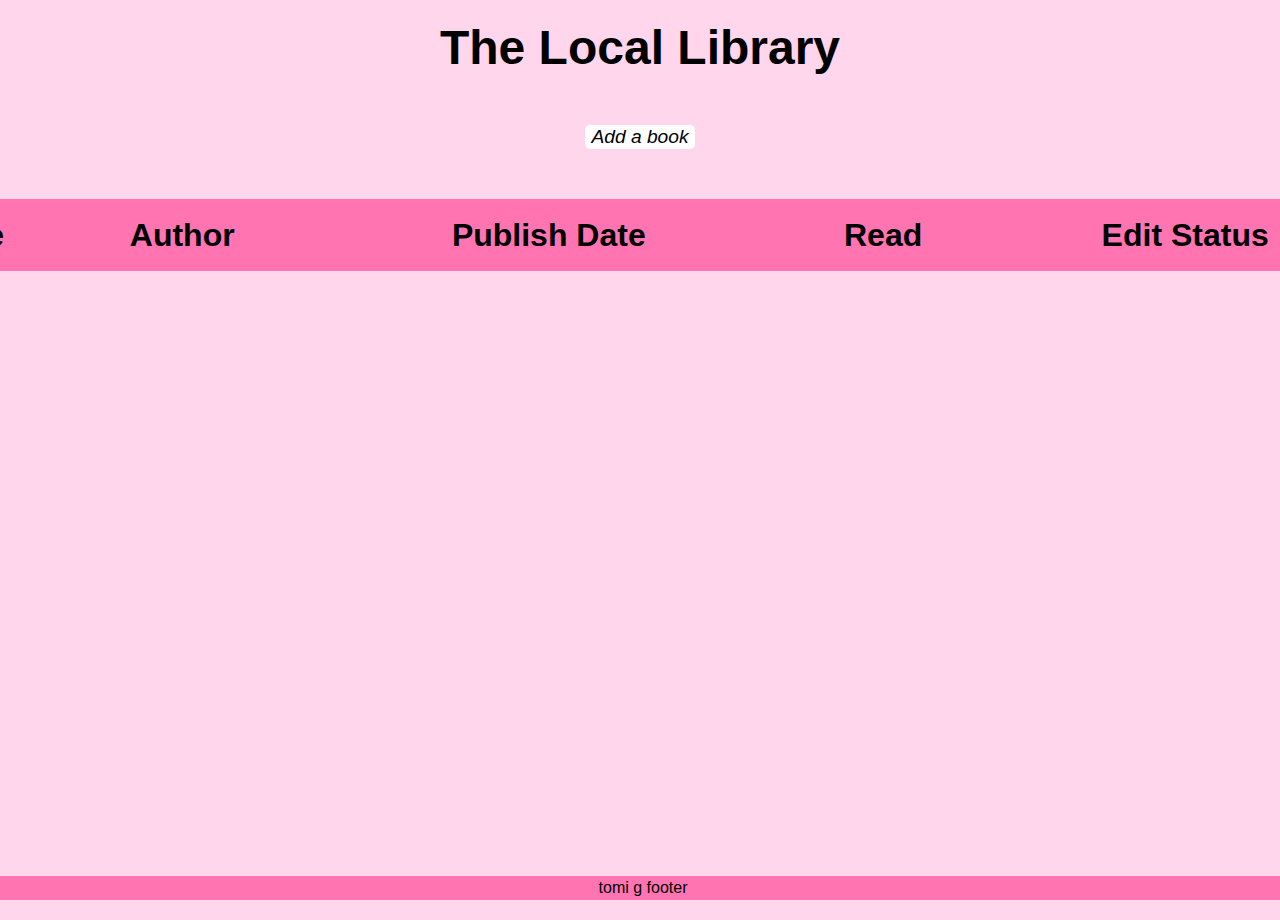
<file: index.html>
<!DOCTYPE html>
<html lang="en">
  <head>
    <meta charset="UTF-8" />
    <meta http-equiv="X-UA-Compatible" content="IE=edge" />
    <meta name="viewport" content="width=device-width, initial-scale=1.0" />
    <title>Library</title>
    <link rel="stylesheet" href="style.css" />
    <link rel="preconnect" href="https://fonts.googleapis.com" />
    <link rel="preconnect" href="https://fonts.gstatic.com" crossorigin />
    <link
      href="https://fonts.googleapis.com/css2?family=Silkscreen&display=swap"
      rel="stylesheet"
    />
    <script src="script.js" defer></script>
  </head>
  <body>
    <header>
      <div class="title">The Local Library</div>
    </header>
    <button class="add-button" onclick="openForm()">Add a book</button>
    <div class="form-popup" data-form>
      <form action="" id="addBookForm" name="form">
        <label for="title">title :</label>
        <input
          type="text"
          placeholder="harry potah"
          id="title"
          name="title"
          required
        />

        <label for="author">author :</label>
        <input
          type="text"
          placeholder="rowling"
          id="author"
          name="author"
          required
        />

        <label for="publish">publish date :</label>
        <input
          type="number"
          placeholder="2022"
          id="publish"
          name="publish"
          required
        />

        <label for="read">read :</label>
        <select name="read" id="read">
          <option value="yes">Yes</option>
          <option value="not">Not</option>
        </select>

        <button type="submit" onclick="addBookToLibrary()">Save</button>
        <button type="button" onclick="closeForm()">Cancel</button>
      </form>
    </div>
    <main>
      <div class="container">
        <table>
          <thead>
            <tr>
              <th>Title</th>
              <th>Author</th>
              <th>Publish Date</th>
              <th>Read</th>
              <th>Edit Status</th>
            </tr>
          </thead>
          <tbody data-tbody>
            <!-- <tr>
              <td>Harry Potter</td>
              <td>J.K Rowling</td>
              <td>2021</td>
              <td>Not</td>
              <td>
                <button class="read-button">Read</button>
                <button class="edit-button">Edit</button>
                <button class="delete-button">Delete</button>
              </td>
            </tr> -->
          </tbody>
        </table>
      </div>
    </main>
    <footer>
      <div>tomi g footer</div>
    </footer>
  </body>
</html>
</file>
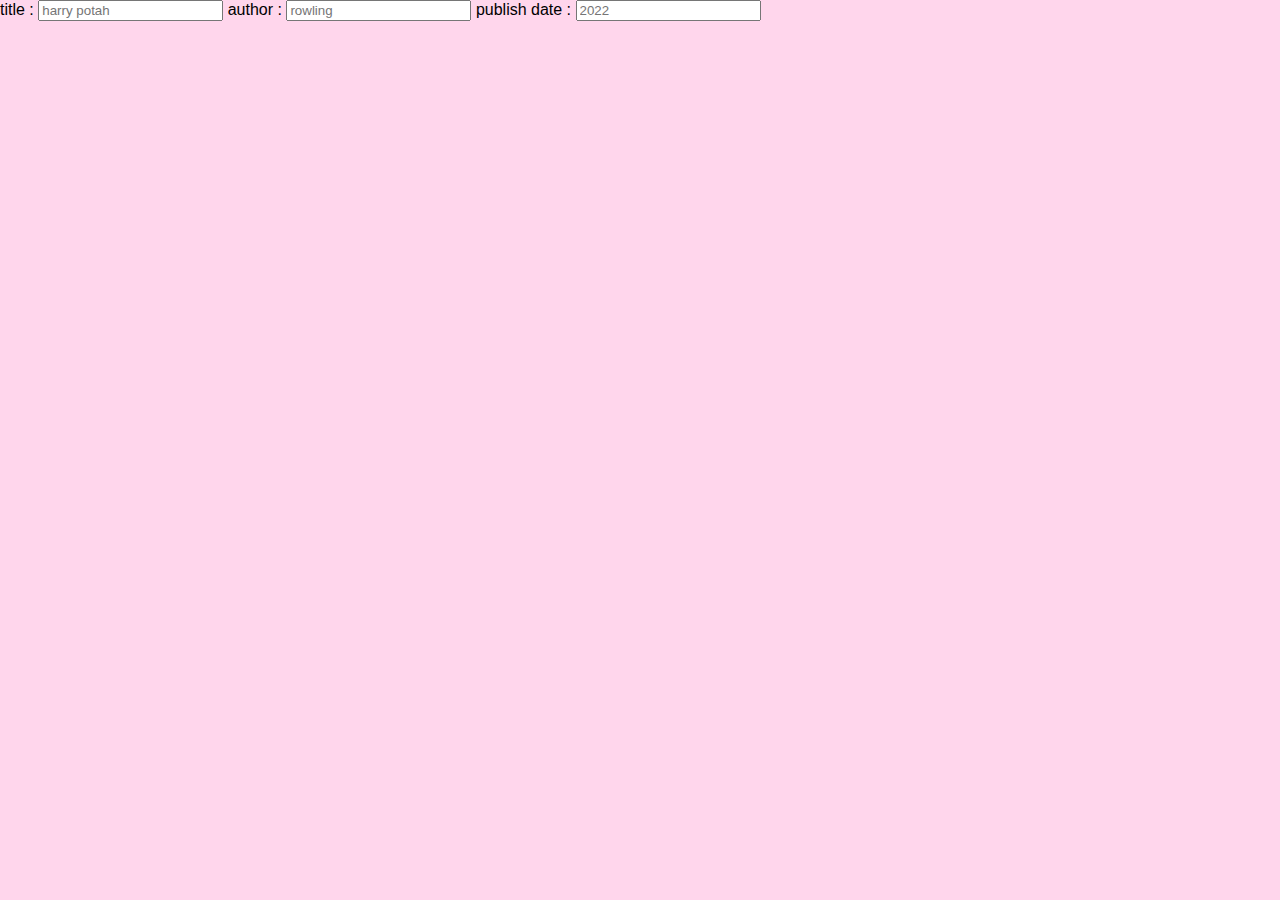
<file: form.html>
<!DOCTYPE html>
<html lang="en">
  <head>
    <meta charset="UTF-8" />
    <meta http-equiv="X-UA-Compatible" content="IE=edge" />
    <meta name="viewport" content="width=device-width, initial-scale=1.0" />
    <title>Form</title>
    <link rel="stylesheet" href="style.css" />
  </head>
  <body>
    <form action="">
      <label for="title">title :</label>
      <input type="text" placeholder="harry potah" />
      <label for="author">author :</label>
      <input type="text" placeholder="rowling" />
      <label for="publish date">publish date :</label>
      <input type="number" placeholder="2022" />
    </form>
  </body>
</html>
</file>
<file: style.css>
* {
    font-family: 'Titillium Web', sans-serif;
}

body {
    padding: 0;
    margin: 0;
    background-color: #FFD6EC;
    min-height: 100vh;
}

.title {
    display: flex;
    justify-content: center;
    /* border: solid black; */
    font-size: 3rem;
    font-weight: bolder;
    margin: 20px;
}

main {
    display: flex;
    justify-content: center;
    margin-top: 50px;
}

.add-button {
    display: flex;
    justify-content: center;
    align-items: center;
    margin: 50px auto;
    font-size: 1.2rem;
    border: none;
    border-radius: 5px;
    background-color: #ffffff;
    font-style: italic;
}


.edit-button,
.delete-button,
.read-button {
    font-size: 2rem;
    border: none;
    border-radius: 5px;
    width: 120px;
    background: #ffffff
}

.container {
    display: flex;
    justify-content: center;

}

table {
    font-size: 2rem;
    border-spacing: 0px;
    text-align: center;
    width: 1500px;
}

th {
    background-color: #FF74B1;
    height: 70px;
    font-weight: bolder;
}

td {
    background-color: #FFA1CF;
    height: 50px;
    border: solid #FF74B1 1px;
}

footer {
    position: fixed;
    left: 0;
    bottom: 0;
    width: 100%;
    display: flex;
    /* border: solid black 1px; */
    margin: auto;
    justify-content: center;
    background-color: #FF74B1;
    padding: 3px;
}

.form-popup {
    display: none;
    border: 3px solid #f1f1f1;
  }
</file>
